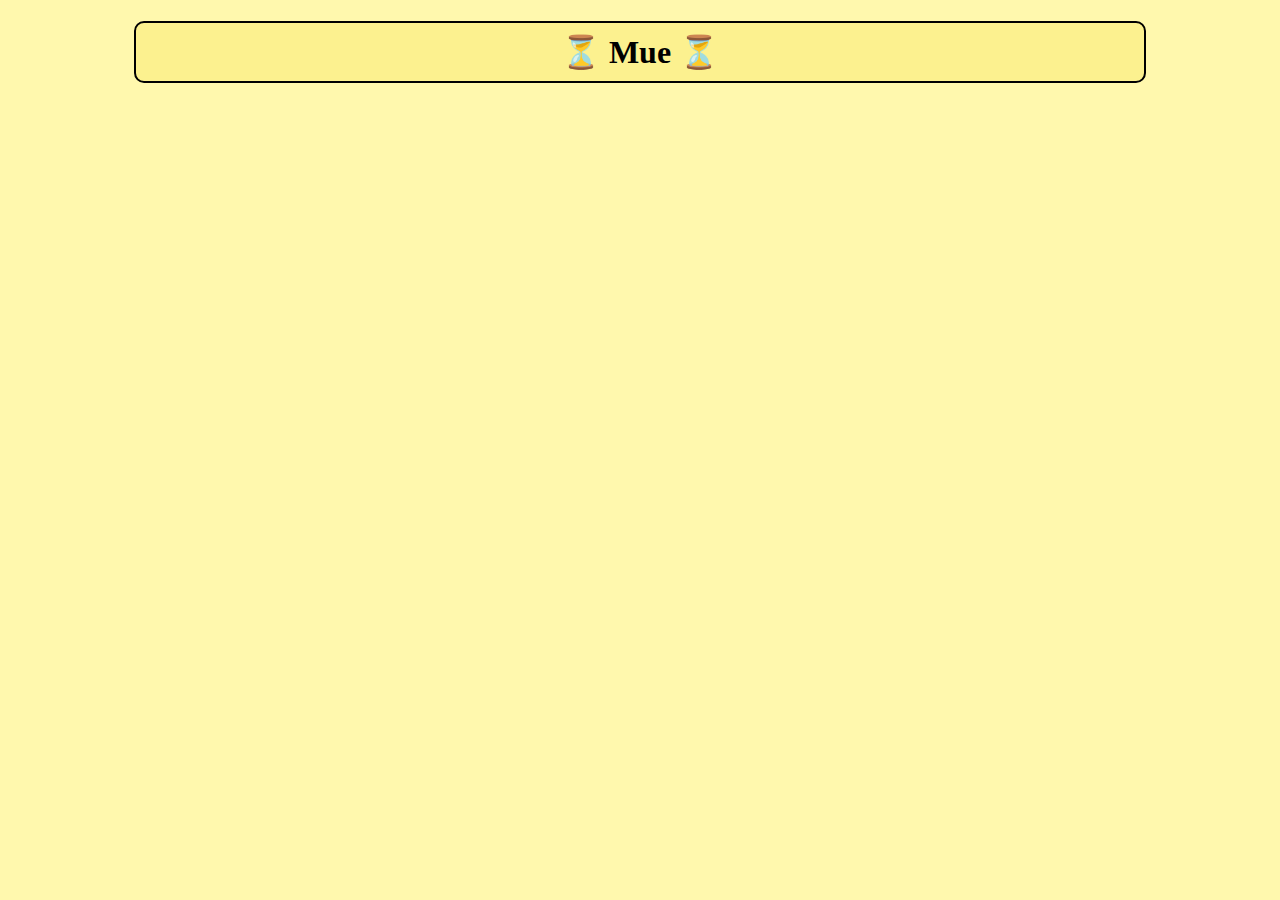
<file: mue.html>
<!DOCTYPE html>
<html lang="fr">
<head>
    <meta charset="UTF-8">
    <meta name="viewport" content="width=device-width, initial-scale=1.0">
    <link rel="stylesheet" href="style.css">
    <title>Mue</title>
</head>
<body>
    <h1>⏳ Mue ⏳</h1>
</body>
<footer>

</footer>
</html>
</file>
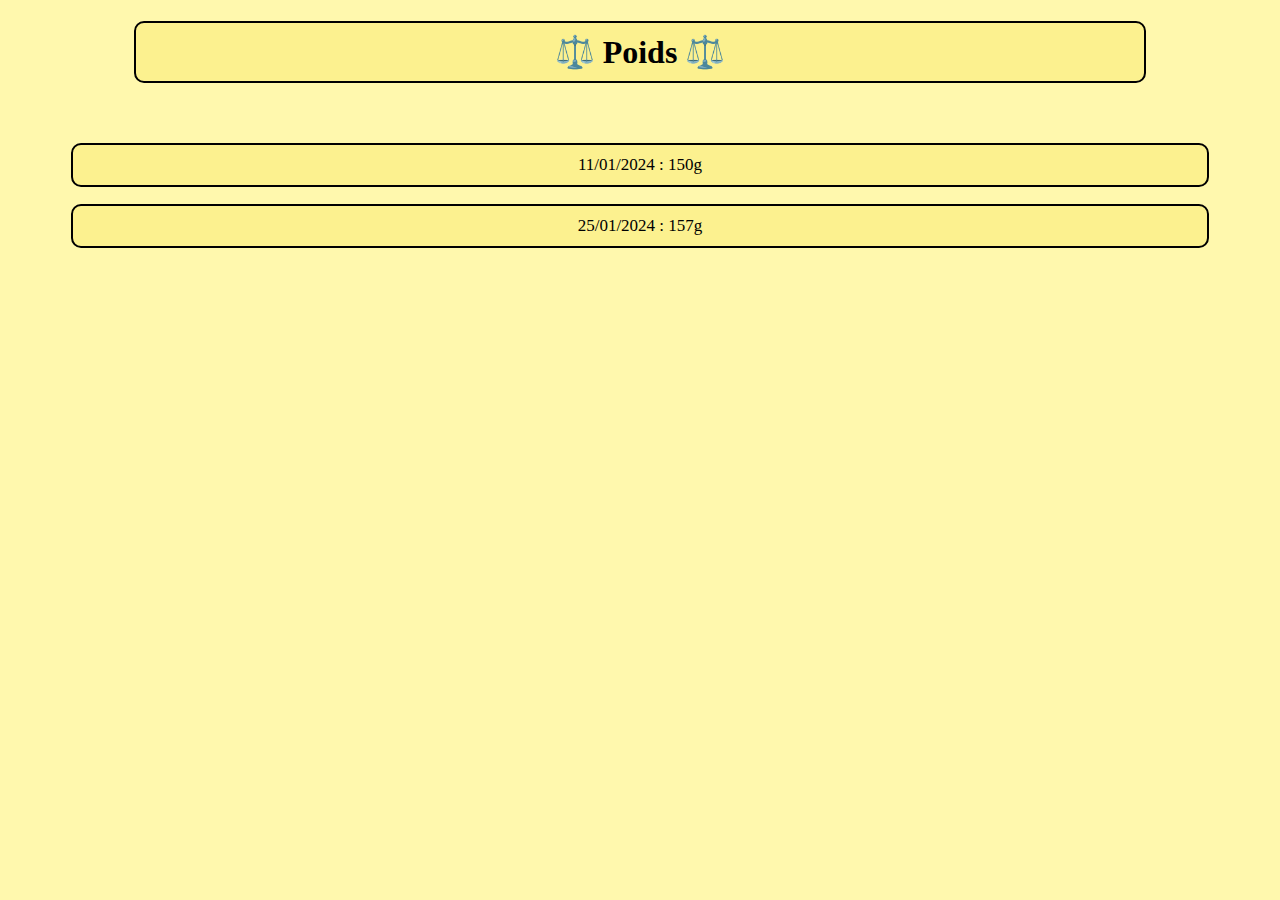
<file: poids.html>
<!DOCTYPE html>
<html lang="fr">
<head>
    <meta charset="UTF-8">
    <meta name="viewport" content="width=device-width, initial-scale=1.0">
    <link rel="stylesheet" href="style.css">
    <title>Poids</title>
</head>
<body>
    <h1>⚖️ Poids ⚖️</h1>
    <div class="menu">
        <p>11/01/2024 : 150g</p>
        <p>25/01/2024 : 157g</p>
    </div>
</body>
<footer>

</footer>
</html>
</file>
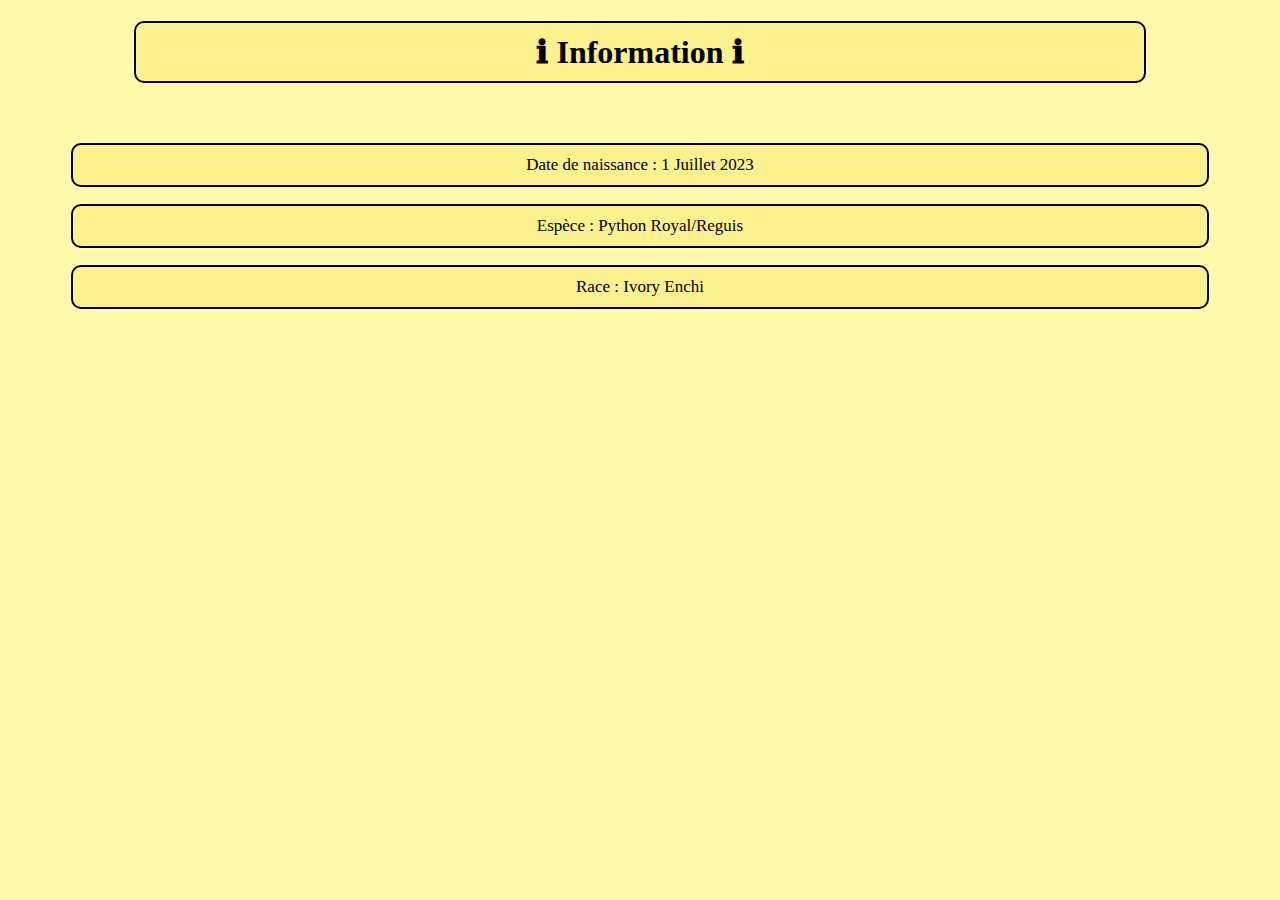
<file: rem.html>
<!DOCTYPE html>
<html lang="fr">
<head>
    <meta charset="UTF-8">
    <meta name="viewport" content="width=device-width, initial-scale=1.0">
    <link rel="stylesheet" href="style.css">
    <title>Information</title>
</head>
<body>
    <h1>ℹ Information ℹ</h1>
    <div class="menu">
        <p>Date de naissance : 1 Juillet 2023</p>
        <p>Espèce : Python Royal/Reguis</p>
        <p>Race : Ivory Enchi</p>
    </div>
</body>
<footer>

</footer>
</html>
</file>
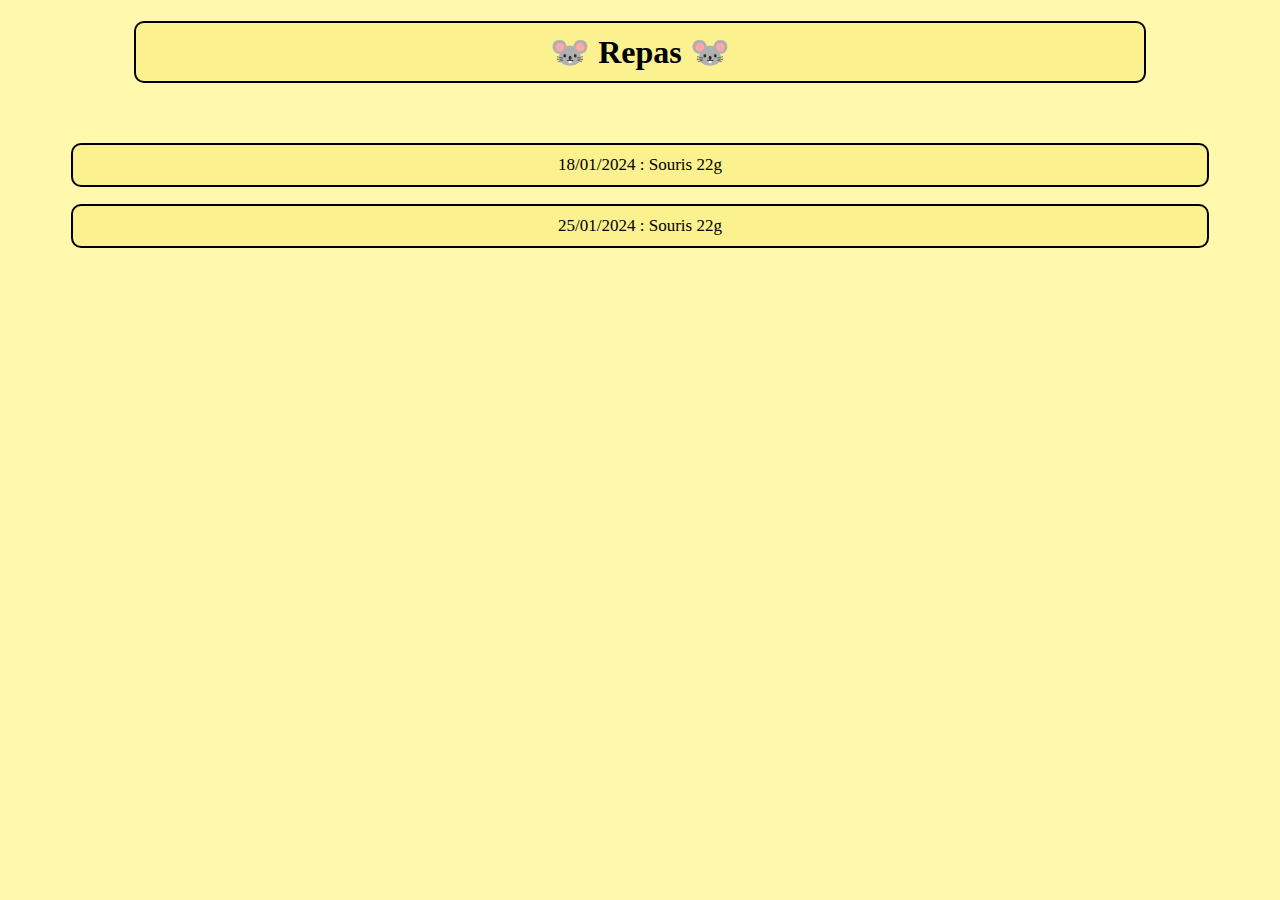
<file: repas.html>
<!DOCTYPE html>
<html lang="fr">
<head>
    <meta charset="UTF-8">
    <meta name="viewport" content="width=device-width, initial-scale=1.0">
    <link rel="stylesheet" href="style.css">
    <title>Repas</title>
</head>
<body>
    <h1>🐭 Repas 🐭</h1>
    <div class="menu">
        <p>18/01/2024 : Souris 22g</p>
        <p>25/01/2024 : Souris 22g</p>
    </div>
</body>
<footer>

</footer>
</html>
</file>
<file: style.css>
body {
    background-color: #fff8ad;
}

h1 {
    display: flex;
    justify-content: center;
    border: solid 2px black;
    border-radius: 10px;
    margin-left: 10%;
    margin-right: 10%;
    padding-top: 10px;
    padding-bottom: 10px;
    background-color: #fcf18f;
}

a {
    display: flex;
    text-decoration: none;
    color: black;
    border: solid 2px black;
    border-radius: 10px;
    justify-content: center;
    margin-left: 20%;
    margin-right: 20%;
    margin-top: 40px;
    font-size: 25px;
    padding-top: 10px;
    padding-bottom: 10px;
    background-color: #fcf18f;
}

p {
    border: solid 2px black;
    display: flex;
    justify-content: center;
    font-size: 17px;
    margin-left: 5%;
    margin-right: 5%;
    border-radius: 10px;
    padding-top: 10px;
    padding-bottom: 10px;
    background-color: #fcf18f;
}

.menu {
    margin-top: 60px;
}
</file>
